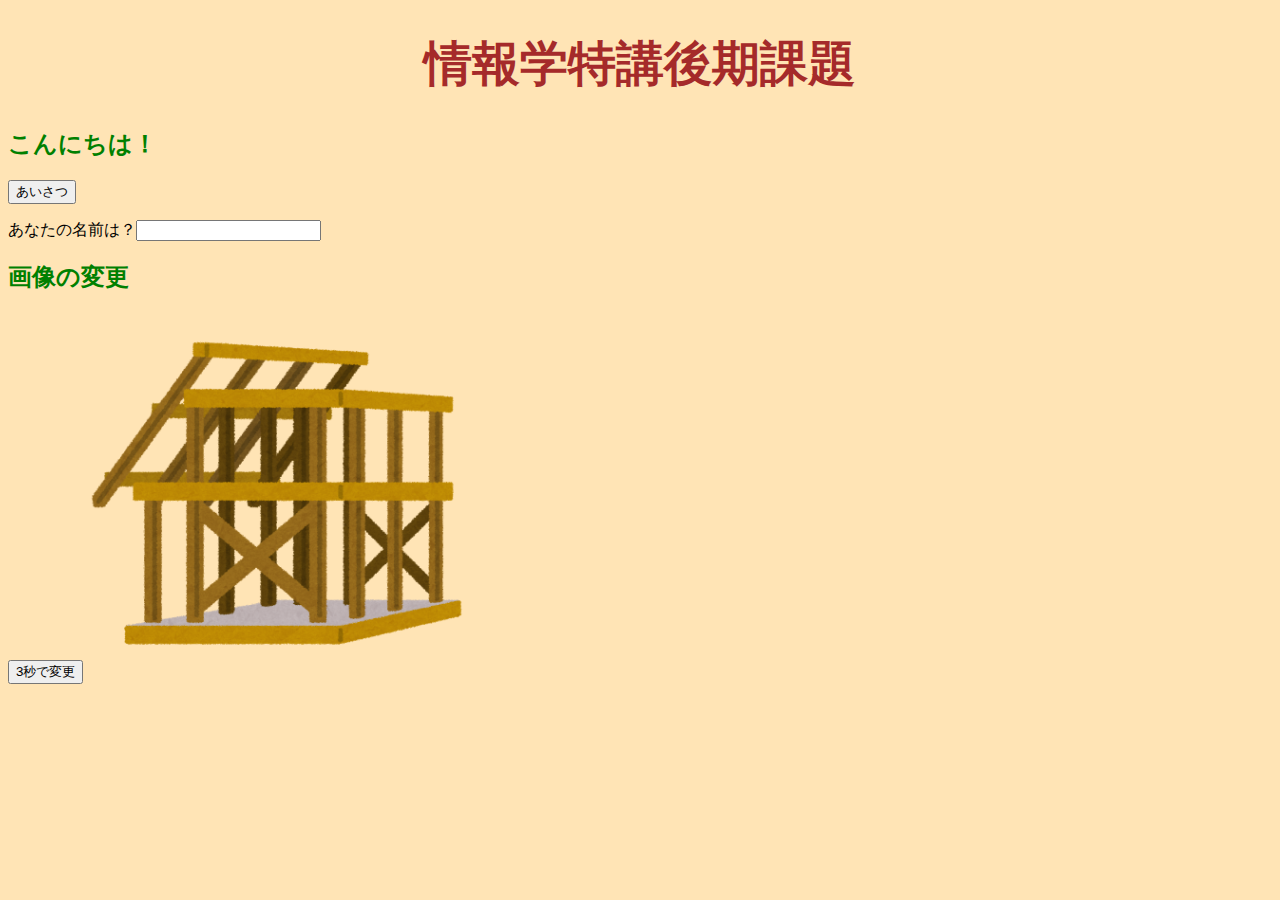
<file: index.html>
<!DOCTYPE html>
<html lang="ja">
<head>
  <meta charset="UTF-8">
  <title>情報学特講後期課題</title>
    <link rel="stylesheet" href="mystyle.css">
    <script src="aisatsu.js"></script>
</head>
<body>
<h1>情報学特講後期課題</h1>

<h2>こんにちは！</h2>
 <input type="button" value="あいさつ"
 onclick="sayhello();">
 <p>あなたの名前は？<input type="text" id="who"></p>

<h2>画像の変更</h2>
 <input type= "button" value="3秒で変更" onclick= "ThreeSecChange();">
 <img src='./image/kenchiku.png' width="30%" highy="30%" id="logo2" alt="kenchiku">

</body>
</html>
</file>
<file: mystyle.css>
body{background-color:#ffe4b5;}
h1{color:brown;
    text-align:center;
    font-size:36pt;}
h2{color:green}
</file>
